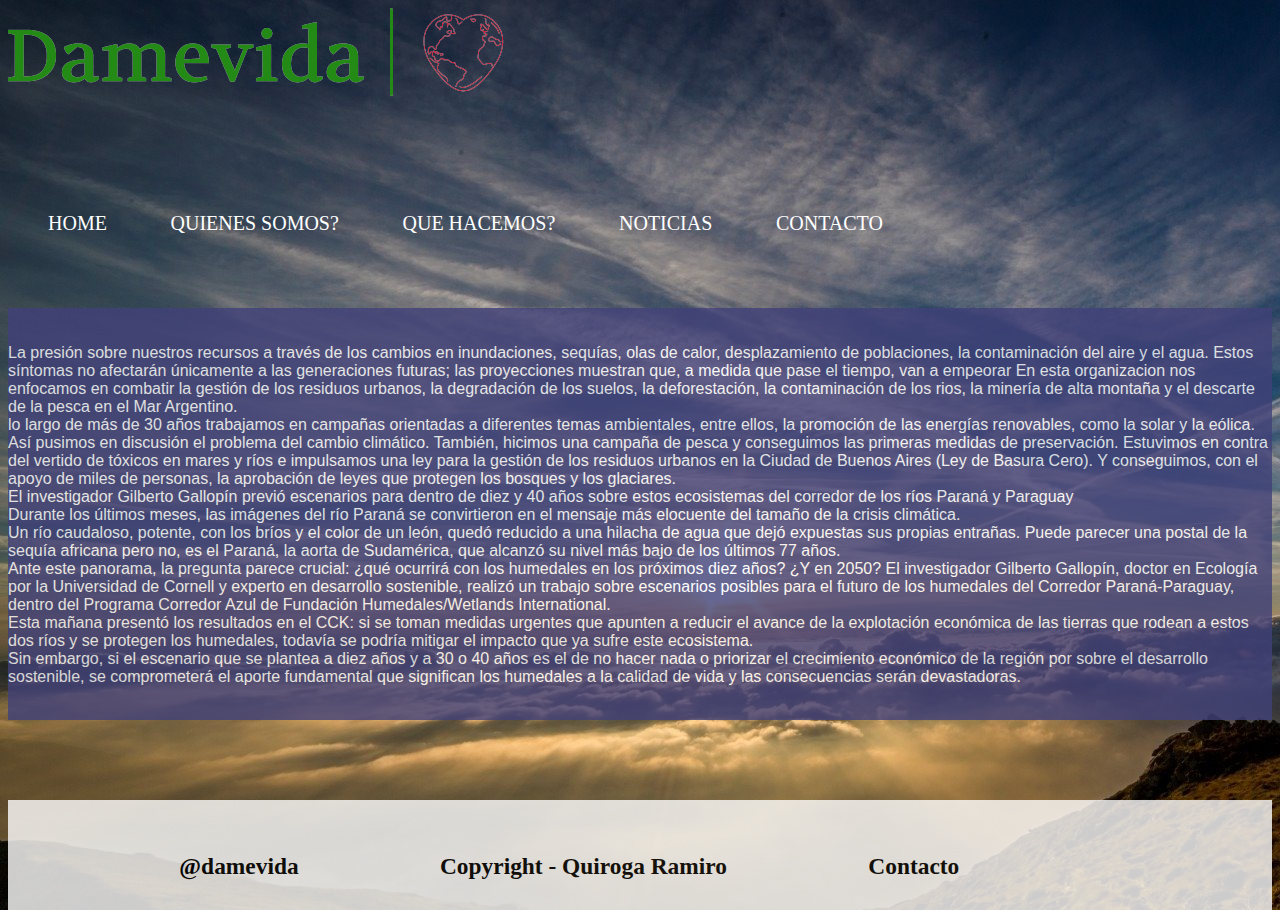
<file: index.html>
<!DOCTYPE html>
<html lang="es">
<head>
	<meta charset="UTF-8">
	<meta name="viewport" content="width=device-width, initial-scale=1.0">
	<link rel="shortcut icon" href="assets/img/favicon-32x32.png">
	<title class="nombreMarca">Damevida</title>
	<link rel="stylesheet" type="text/css" href="css/estilo.css">
	<link
    rel="stylesheet"    href="https://cdnjs.cloudflare.com/ajax/libs/animate.css/4.1.1/animate.min.css" />
  	
</head>
<body class="gridContIndex">
	


	<!-- fila de logo + nav --> 
	<header class="header">
		 <div class="animate__animated animate__fadeInDown logo_small">
			<img  class="logo"  src ="imagen/damevida/logo_small.png" > 
			
			

		</div>
		<nav class="secciones">
			<ul >
				<li><a class="links" href="index.html">HOME</a></li>
				<li><a class="links" href="pages/quienessomos.html">QUIENES SOMOS?</a></li>
				<li><a class="links" href="pages/quehacemos.html">QUE HACEMOS?</a></li>
				<li><a class="links" href="pages/noticias.html">NOTICIAS</a></li>
				<li><a class="links" href="pages/contacto.html">CONTACTO</a></li>
				
			
			</ul>
			
			</nav>
			
			</header>
			
		
	
	<main>
	<!-- cierre de fila logo + nav -->
	<!-- fila de información de mi sitio -->
	
	
	<div  class="fotoPortadaHome">
		
		
		
	</div >
	<div class="parrafo"> 
		
		<article class="noticias" >
			<p> <span> La presión sobre nuestros recursos a través de los cambios en inundaciones, sequías, olas de calor, desplazamiento de poblaciones, la contaminación del aire y el agua. Estos síntomas no afectarán únicamente a las generaciones futuras; las proyecciones muestran que, a medida que pase el tiempo, van a empeorar
			 En esta organizacion nos enfocamos en combatir la gestión de los residuos urbanos, la degradación de los suelos, la deforestación, la contaminación de los rios, la minería de alta montaña y el descarte de la pesca en el Mar Argentino. </span> <br>

			
		
			<span> lo largo de más de 30 años trabajamos en campañas orientadas a diferentes temas ambientales, entre ellos, la promoción de las energías renovables, como la solar y la eólica. Así pusimos en discusión el problema del cambio climático. También, hicimos una campaña de pesca y conseguimos las primeras medidas de preservación. Estuvimos en contra del vertido de tóxicos en mares y ríos e impulsamos una ley para la gestión de los residuos urbanos en la Ciudad de Buenos Aires (Ley de Basura Cero). Y conseguimos, con el apoyo de miles de personas, la aprobación de leyes que protegen los bosques y los glaciares. <br>
			</span>
		<span> El investigador Gilberto Gallopín previó escenarios para dentro de diez y 40 años sobre estos ecosistemas del corredor de los ríos Paraná y Paraguay <br>
			Durante los últimos meses, las imágenes del río Paraná se convirtieron en el mensaje más elocuente del tamaño de la crisis climática.<br> Un río caudaloso, potente, con los bríos y el color de un león, quedó reducido a una hilacha de agua que dejó expuestas sus propias entrañas. Puede parecer una postal de la sequía africana pero no, es el Paraná, la aorta de Sudamérica, que alcanzó su nivel más bajo de los últimos 77 años.<br> Ante este panorama, la pregunta parece crucial: ¿qué ocurrirá con los humedales en los próximos diez años? ¿Y en 2050? El investigador Gilberto Gallopín, doctor en Ecología por la Universidad de Cornell y experto en desarrollo sostenible, realizó un trabajo sobre escenarios posibles para el futuro de los humedales del Corredor Paraná-Paraguay, dentro del Programa Corredor Azul de Fundación Humedales/Wetlands International.<br>
			Esta mañana presentó los resultados en el CCK: si se toman medidas urgentes que apunten a reducir el avance de la explotación económica de las tierras que rodean a estos dos ríos y se protegen los humedales, todavía se podría mitigar el impacto que ya sufre este ecosistema.<br> Sin embargo, si el escenario que se plantea a diez años y a 30 o 40 años es el de no hacer nada o priorizar el crecimiento económico de la región por sobre el desarrollo sostenible, se comprometerá el aporte fundamental que significan los humedales a la calidad de vida y las consecuencias serán devastadoras.<br>
			
			<br>
			
		</article>
			
	</div>
	
	
	</main>
	</body>
	<!-- inicio de footer --> 
	<footer class="footer" id="footer" >
		


		<section class="sectionfooter">
		<h3 class="damefooter"> @damevida</h3>
				
			
		<h3 class="copy">   Copyright - Quiroga Ramiro	 </h3>	
		
		<h3 class="footercont"><a class="footerContacto" href="pages/contacto.html">Contacto</a><h3>

		
	
		
		
		</section>

	</footer>

</html>
</file>
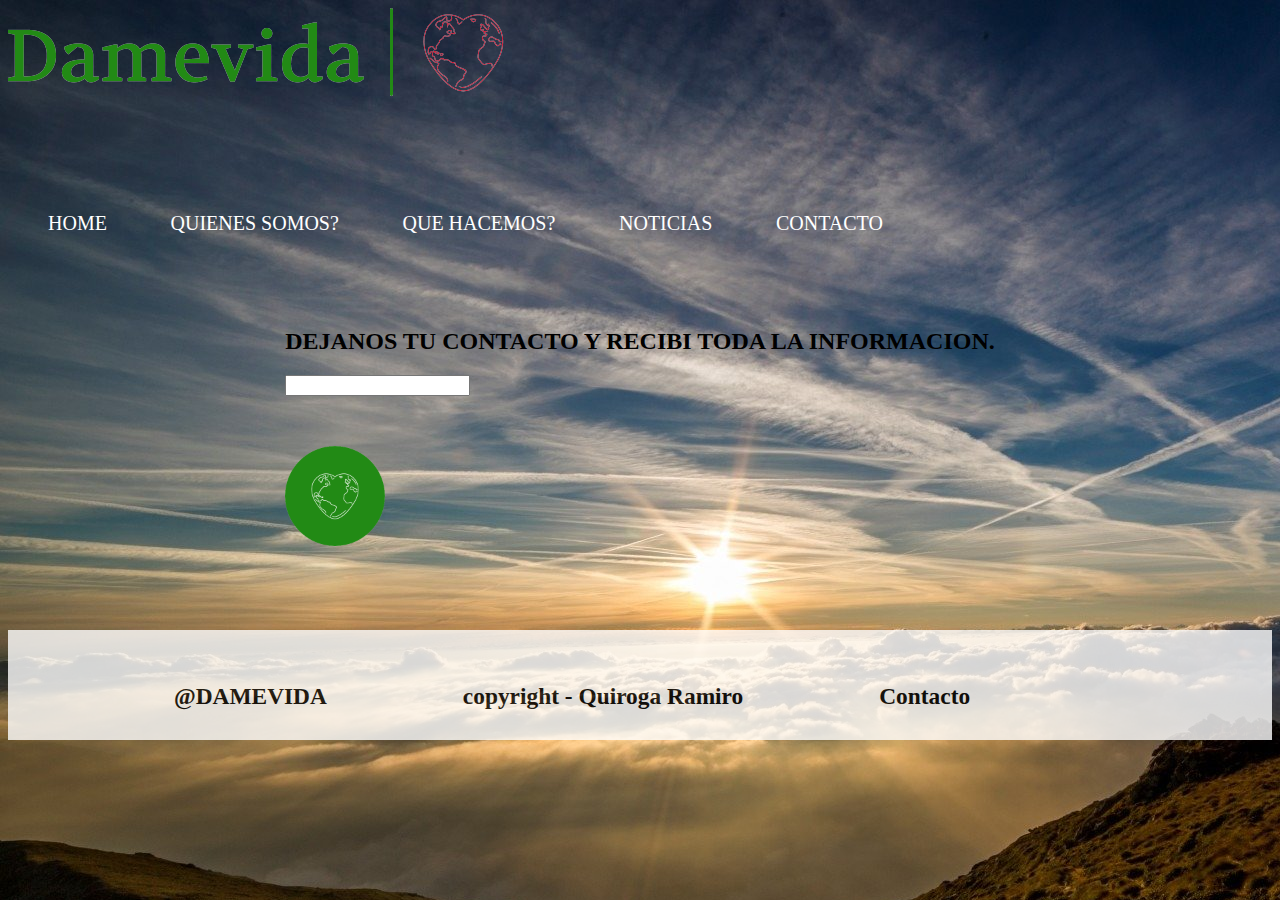
<file: pages/contacto.html>
<!DOCTYPE html>
<html lang="es">
<head>
	<meta charset="UTF-8">
	<meta name="viewport" content="width=device-width, initial-scale=1.0">
	<link rel="shortcut icon" href="assets/img/favicon-32x32.png">
	<link
    rel="stylesheet"    href="https://cdnjs.cloudflare.com/ajax/libs/animate.css/4.1.1/animate.min.css" />
	<link rel="stylesheet" type="text/css" href="../css/estilo.css">
	<title>Damevida</title>
</head>
<body>

	<!-- fila de logo + nav --> 
	<header>
		<div class="logo_small">
			<img  class="animate__animated animate__wobble logo"  src ="../imagen/damevida/logo_small.png">
			
			
</div>
		<nav>
			<ul>
				<li><a class="links" href="../index.html">HOME</a></li>
				<li><a class="links" href="quienessomos.html">QUIENES SOMOS?</a></li>
				<li><a class="links" href="quehacemos.html">QUE HACEMOS?</a></li>
				<li><a class="links" href="noticias.html">NOTICIAS</a></li>
				<li><a class="links" href="contacto.html">CONTACTO</a></li>
				
				
			
			</ul>
			
		</nav>
	</header>
	
	<main class="maincontacto">
	<!-- cierre de fila logo + nav -->
	<!-- fila de información de mi sitio -->
	<section>

		<h2 class="titulo contacto">DEJANOS TU CONTACTO Y RECIBI TODA LA INFORMACION.</h2>
		<form>
			
			<input class="formulario" type="hotmail" name="direccion de mail">
		</form>
		<img class="imagencontacto" src="../imagen/damevida/logo_small_icon_only_inverted.png">
		
	</section>
	
	</main>
	
	<!-- inicio de footer -->
	<footer class="footer" id="footer" >
		


		<section class="footer">
		<h3>@DAMEVIDA</h3>		
			
		<h3>copyright - Quiroga Ramiro	 </h3>	
		
		<h3><a class="footerContacto" href="pages/contacto.html">Contacto</a><h3>

		
	
		</ul>
		
		</section>

	</footer>
</body>

</html>
</file>
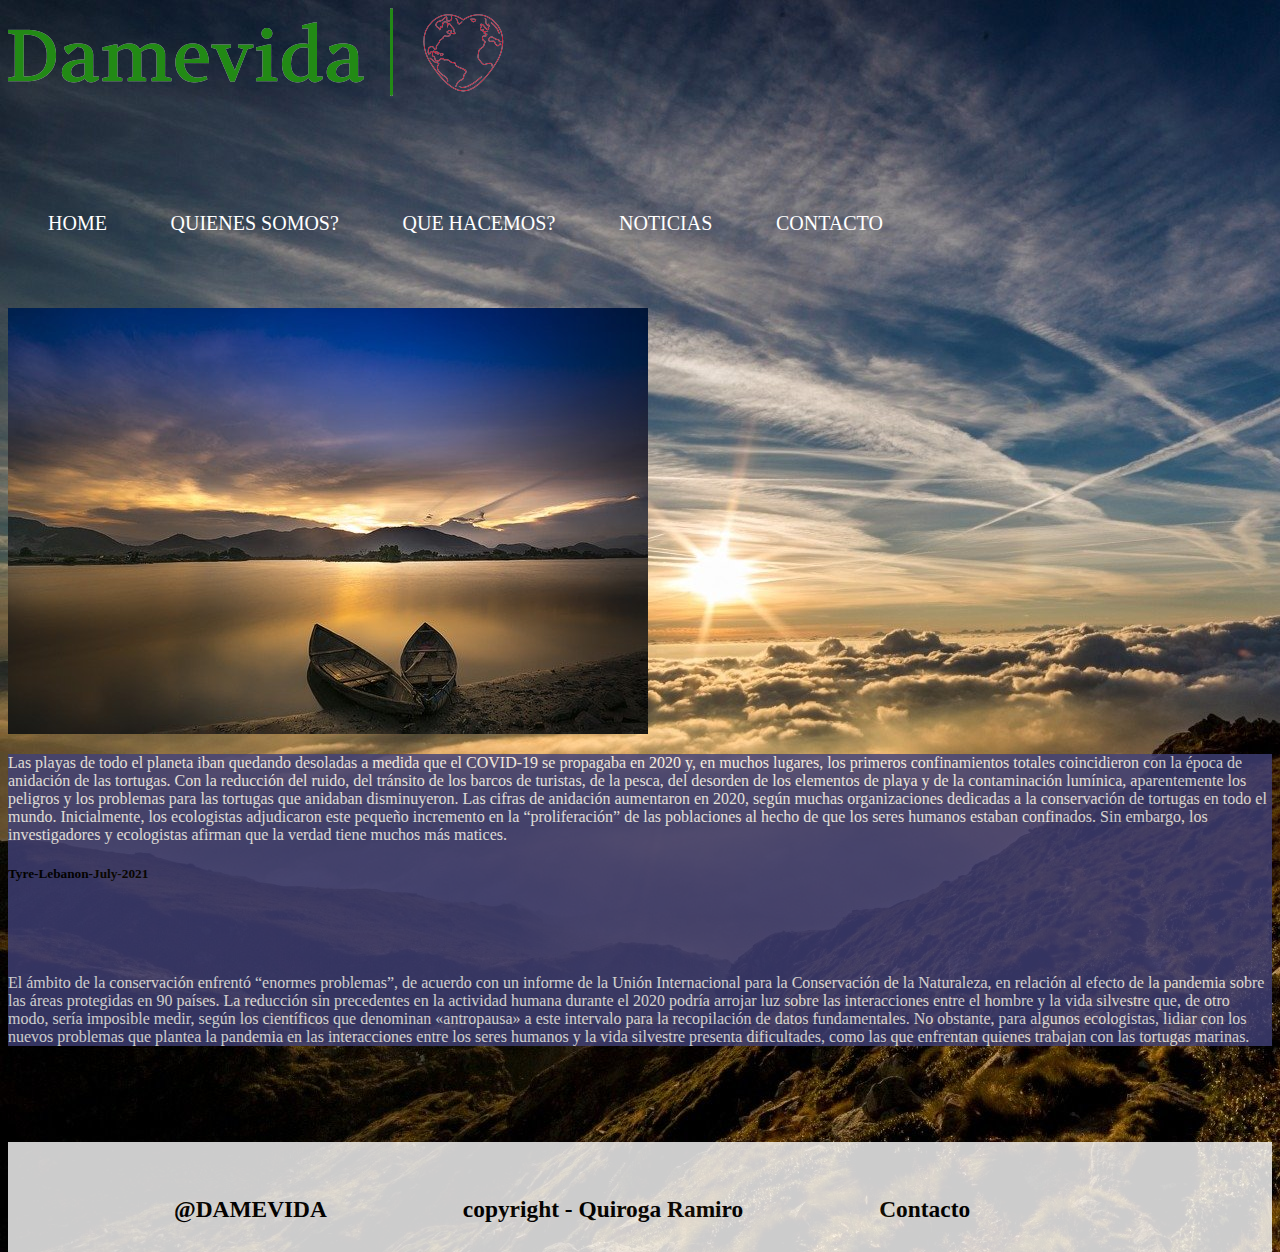
<file: pages/noticias.html>
<!DOCTYPE html>
<html lang="es">
<head>
	<meta charset="UTF-8">
	<meta name="viewport" content="width=device-width, initial-scale=1.0">
	<link rel="shortcut icon" href="assets/img/favicon-32x32.png">
	<link
    rel="stylesheet"    href="https://cdnjs.cloudflare.com/ajax/libs/animate.css/4.1.1/animate.min.css" />
	<link rel="stylesheet" type="text/css" href="../css/estilo.css">
	<title>Damevida</title>
</head>
<body>
	<!-- fila de logo + nav --> 
	<header>
		 
			<div class="logo_small">
			<img  class="animate__animated animate__wobble logo"  src ="../imagen/damevida/logo_small.png">
			
			
</div>
			

		<nav>
			<ul>
				<li><a class="links" href="../index.html">HOME</a></li>
				<li><a class="links" href="quienessomos.html">QUIENES SOMOS?</a></li>
				<li><a class="links" href="quehacemos.html">QUE HACEMOS?</a></li>
				<li><a class="links" href="noticias.html">NOTICIAS</a></li>
				<li><a class="links" href="contacto.html">CONTACTO</a></li>
				
			
			</ul>
			
		</nav>
	</header>
	<main>
	<!-- cierre de fila logo + nav -->
	<!-- fila de información de mi sitio -->
	<section>
		<div class="imagenNoticias">
		<img  class="imagennoti" height="" src="../imagen/damevida/boats-3051610_640.jpg">
		</div>
		<article id="noticia">
			<div class="parrafonoticias">
			<p> Las playas de todo el planeta iban quedando desoladas a medida que el COVID-19 se propagaba en 2020 y, en muchos lugares, los primeros confinamientos totales coincidieron con la época de anidación de las tortugas. Con la reducción del ruido, del tránsito de los barcos de turistas, de la pesca, del desorden de los elementos de playa y de la contaminación lumínica, aparentemente los peligros y los problemas para las tortugas que anidaban disminuyeron.

Las cifras de anidación aumentaron en 2020, según muchas organizaciones dedicadas a la conservación de tortugas en todo el mundo. Inicialmente, los ecologistas adjudicaron este pequeño incremento en la “proliferación” de las poblaciones al hecho de que los seres humanos estaban confinados. Sin embargo, los investigadores y ecologistas afirman que la verdad tiene muchos más matices.</p>



<h5>Tyre-Lebanon-July-2021 </h5> <br><br><br>

<p>El ámbito de la conservación enfrentó “enormes problemas”, de acuerdo con un informe de la Unión Internacional para la Conservación de la Naturaleza, en relación al efecto de la pandemia sobre las áreas protegidas en 90 países. La reducción sin precedentes en la actividad humana durante el 2020 podría arrojar luz sobre las interacciones entre el hombre y la vida silvestre que, de otro modo, sería imposible medir, según los científicos que denominan «antropausa» a este intervalo para la recopilación de datos fundamentales.

No obstante, para algunos ecologistas, lidiar con los nuevos problemas que plantea la pandemia en las interacciones entre los seres humanos y la vida silvestre presenta dificultades, como las que enfrentan quienes trabajan con las tortugas marinas.
			 </p>
			 <div>

</div>


			
		
			
		</article>
	</section>
	</main>
	
	<!-- inicio de footer --> 
	<footer class="footer" id="footer" >
		


		<section class="footer">
		<h3> @DAMEVIDA </h3>

		 		
			
		<h3 class="copy">copyright - Quiroga Ramiro	 </h3>	
		
		<h3><a class="footerContacto" href="pages/contacto.html">Contacto</a><h3>

		
	
		</ul>
		
		</section>

	</footer>
</body>

</html>
</file>
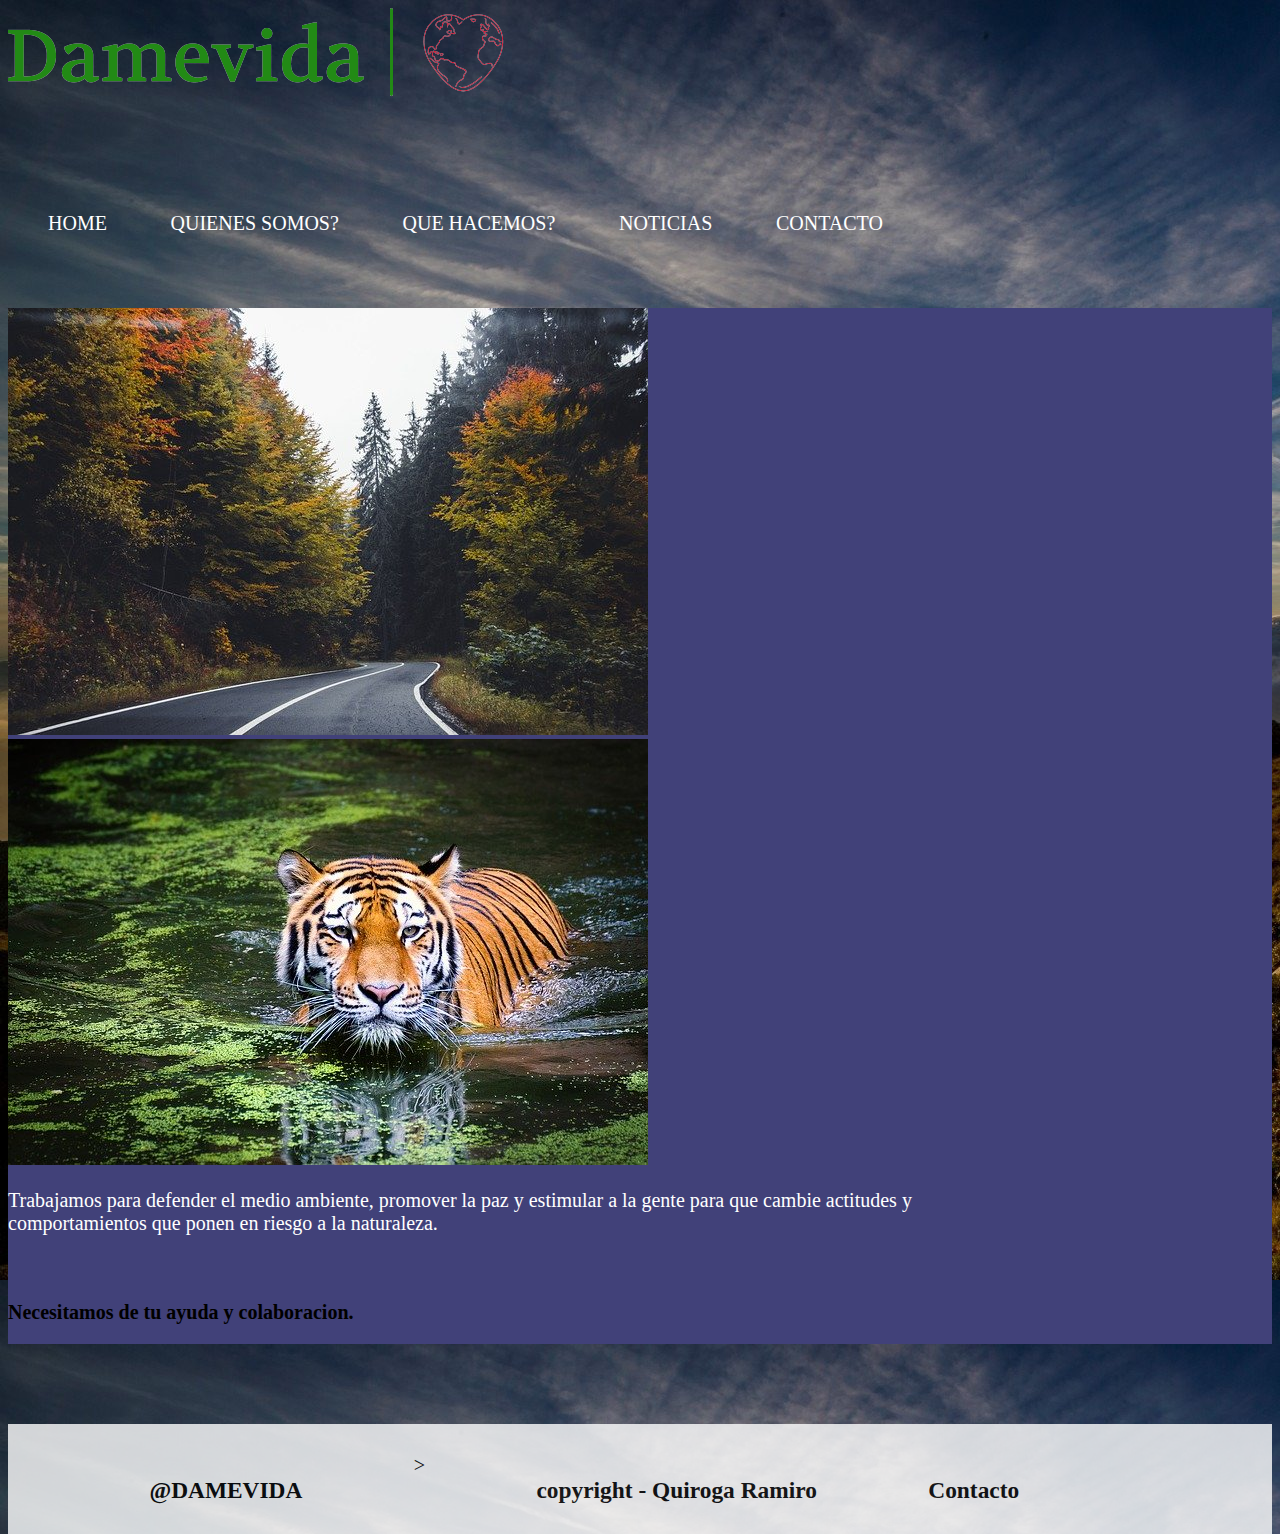
<file: pages/quehacemos.html>
<!DOCTYPE html>
<html lang="es">
<head>
	<meta charset="UTF-8">
	<meta name="viewport" content="width=device-width, initial-scale=1.0">
	<link rel="shortcut icon" href="assets/img/favicon-32x32.png">
	<link
    rel="stylesheet"    href="https://cdnjs.cloudflare.com/ajax/libs/animate.css/4.1.1/animate.min.css" />
	<link rel="stylesheet" type="text/css" href="../css/estilo.css">
	<title>Damevida</title>
</head>
<body>
	<!-- fila de logo + nav --> 
	<header>
		 
			<div class="logo_small">
			<img  class="animate__animated animate__wobble logo"  src ="../imagen/damevida/logo_small.png">
			
			
</div>
			

		<nav>
			<ul>
				<li><a class="links" href="../index.html">HOME</a></li>
				<li><a class="links" href="quienessomos.html">QUIENES SOMOS?</a></li>
				<li><a class="links" href="quehacemos.html">QUE HACEMOS?</a></li>
				<li><a class="links" href="noticias.html">NOTICIAS</a></li>
				<li><a class="links" href="contacto.html">CONTACTO</a></li>
				
			
			</ul>
			
		</nav>
	</header>
	<main>
	<!-- cierre de fila logo + nav -->
	<!-- fila de información de mi sitio -->
	<section class="quehacemosbody">
		<div class="imagenquehacemos">

		<img class="imagenquehacemos" src="../imagen/damevida/road-g54b3a41b2_640.jpg">
		<img class="imagenquehacemos" src="../imagen/damevida/tiger-2535888_640.jpg" >
		
		</div>
		
		<article id="noticiasquehacemos">
			<p class="quehacemosp"> Trabajamos para defender el medio ambiente, promover la paz y estimular a la gente para que cambie actitudes y comportamientos que ponen en riesgo a la naturaleza.
			
                 <br><br><br>
				</p>
			
			 <h3 class="quehacemosp"> Necesitamos de tu ayuda y colaboracion.</h3> 

			
		</article>
	</section>
	</main>

	
	<!-- inicio de footer --> 
	<footer class="footer" id="footer" >
		


		<section class="footer">
		<h3> @DAMEVIDA </h3>>
				
			
		<h3 class="copy">copyright - Quiroga Ramiro	 </h3>	
		
		<h3><a class="footerContacto" href="pages/contacto.html">Contacto</a><h3>

		
	
		</ul>
		
		</section>

	</footer>
</body>

</html>
</file>
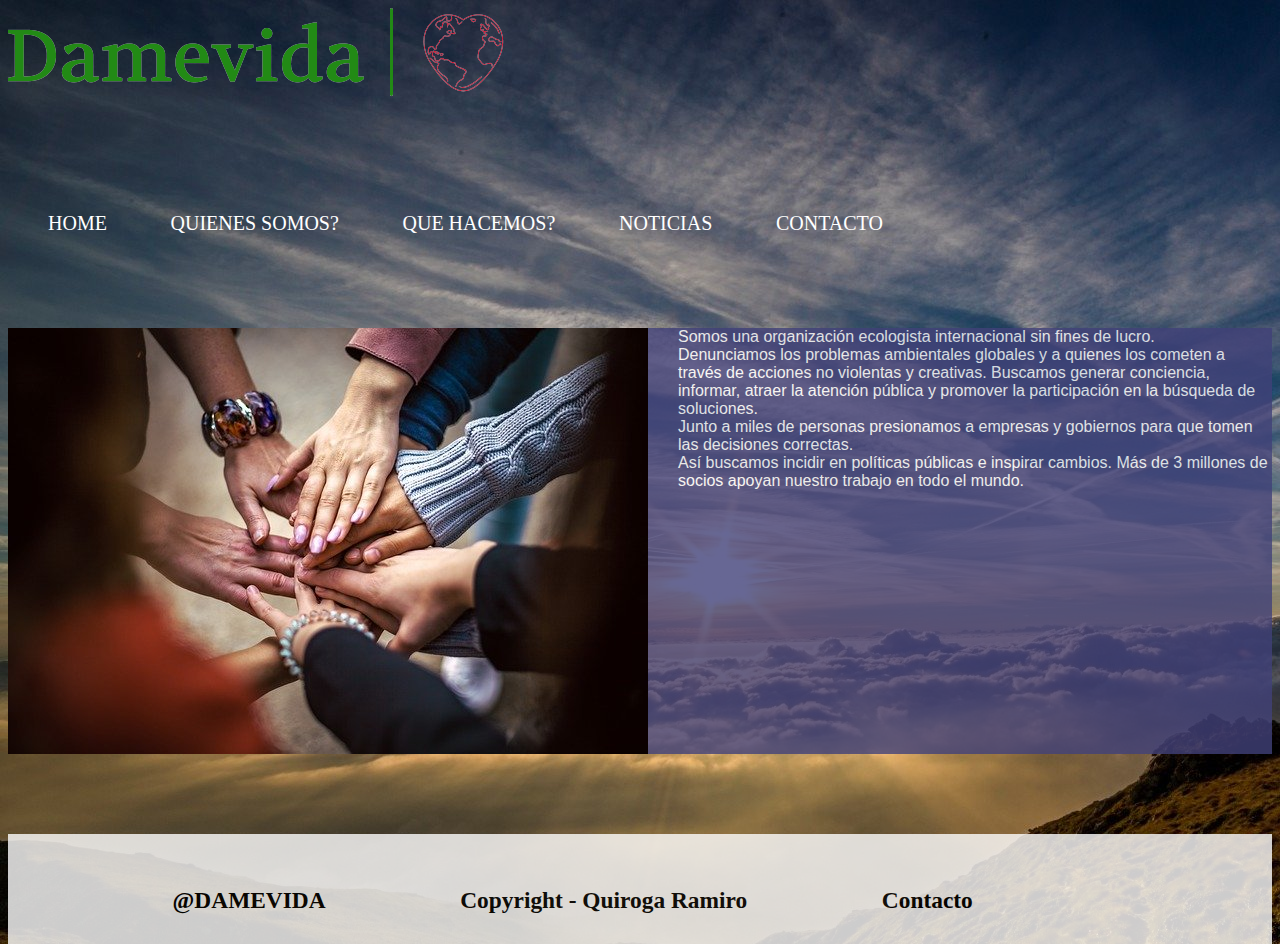
<file: pages/quienessomos.html>
<!DOCTYPE html>
<html lang="es">
<head>
	<meta charset="UTF-8">
	<meta name="viewport" content="width=device-width, initial-scale=1.0">
	<link rel="shortcut icon" href="assets/img/favicon-32x32.png">
	<link
    rel="stylesheet"    href="https://cdnjs.cloudflare.com/ajax/libs/animate.css/4.1.1/animate.min.css" />
	<link rel="stylesheet" type="text/css" href="../css/estilo.css">
	<title>Damevida</title>
</head>
<body>
	<!-- fila de logo + nav --> 
	<header>
		 
			<div class="animate__animated animate__fadeInDown logo_small">
			<img  class="logo"  src ="../imagen/damevida/logo_small.png">
			
			
</div>
			

		<nav class="secciones">
			<ul>
				<li><a class="links" href="../index.html">HOME</a></li>
				<li><a class="links" href="quienessomos.html">QUIENES SOMOS?</a></li>
				<li><a class="links" href="quehacemos.html">QUE HACEMOS?</a></li>
				<li><a class="links" href="noticias.html">NOTICIAS</a></li>
				<li><a class="links" href="contacto.html">CONTACTO</a></li>
				
			
			</ul>
			
		</nav>
	</header>
	<!-- cierre de fila logo + nav -->
	<!-- fila de información de mi sitio -->
	<section>
		<article class="noticias">
			<div class="quienesSomos">

		 <img class="imagenQuienes" src="../imagen/damevida/team-gbc5cc0256_640.jpg">
		<p class="somosparrafo"> Somos una organización ecologista internacional sin fines de lucro.<br>

Denunciamos los problemas ambientales globales y a quienes los cometen a través de acciones no violentas y creativas. Buscamos generar conciencia, informar, atraer la atención pública y promover la participación en la búsqueda de soluciones.<br>

Junto a miles de personas presionamos a empresas y gobiernos para que tomen las decisiones correctas.<br>Así buscamos incidir en políticas públicas e inspirar cambios. Más de 3 millones de socios apoyan nuestro trabajo en todo el mundo.</p>
	</div></article></section>
	
	<!-- inicio de footer -->
	<footer class="footer" id="footer" >
		


		<section class="footer">
			<h3>@DAMEVIDA</h3>
		
				
			
		<h3 class="copy">Copyright - Quiroga Ramiro	 </h3>	
		
		<h3><a class="footerContacto" href="pages/contacto.html">Contacto</a><h3>

		
	
		
		
		</section>

	</footer>
</body>

</html>
</file>
<file: css/estilo.css>
html  {
	background-image: 
	url(../imagen/damevida/mountains-190055.jpg);

	width: 100%;
	height: 100%;
	

}
/* comienzo header con grid  desktop */


  @media only screen and (min-width: 1024px)   {
	
 
header {
	
	height: 300px;
	display: grid;
	grid-template-areas: " logo logo logo" 
	"nav nav nav  ";

}
 .logo_small {
	 grid-area: logo;
	 height: 100px;
	 width: 300px;
	 margin-right: 50px;
 }
 ul {
	 grid-area: nav;
	 display: flex;
	 justify-content:space-between; 
	 
	 margin-top: 50px;
	 width: 100%;
	 font-size: 20px;
	 background-color: whie;
	 }
	 .links {
		 color: white;
	 }


	 
 

 /* comienzo grid main */
 
 main {
	
	 display: grid;
	 grid-template-areas: "img img texto texto"
	 "img img texto texto";
 }

 .img {
	 grid: img;
	 margin-top: 30px;
	 margin-bottom: 150px;
	 
 }
 .parrafo {
	 background-color: rgb(65, 65, 121);
	 fill-opacity: initial	;
	 opacity: 0.8;
 }

 
p {
	color: white;
}
 .noticias {
	 grid-area: texto;
	 
	 flex-direction: column;
	
	
	 margin-top: 10px;
	 padding-top:10px ;
	 display: flex;
	 
	 flex-wrap: none;
	 font-family: Verdana, Geneva, Tahoma, sans-serif;
	 
 }
 
 
 

/* flex*/
a{
	text-decoration: none;
	color: black;
	
	
	}
	li {
		list-style: none;
		
	}
/* quienes somos body*/
.quienesSomos {
	display: flex;
	columns: 2;
}
.somosparrafo {
	padding-left: 30px;
	display: flex
	;vertical-align: initial;
	 background-color: rgb(65, 65, 121);
	 opacity: 80%;
	 padding-top: px;
	 margin-bottom: 0px;
	 margin-top: 0px;
}
/*que hacemos body */


.quehacemosbody {
	display: grid;
	grid-template-areas: "foto foto" "texto texto";
	background-color: rgb(65, 65, 121);
}
.imagenquehacemos {
	grid-area: foto;
	
	
}
.noticiasquehacemos {
	
	grid-area: texto;
	font-size: 50px;
	background-color: rgb(65, 65, 121);
}
.quehacemosp {
	font-size: 20px;
	
	
	
}
.tituloayuda {
	font-size: 30px;
	color: white;
}

/*NOTICIAS BODY¨*/


.parrafonoticias {
	background-color: rgb(65, 65, 121);
	opacity: 80%;

}

/*contacto booy*/
.maincontacto {
	display: flex;
	justify-content: center;
	
}
.imagencontacto {
	padding-right: 60px;
	padding-top: 50px;
	height: 100px;
	
	
}
.formulario {
	padding-bottom: 
}


/* comienzo footer*/
footer section {
	display: flex;
	justify-content: space-evenly ;
	
	padding: 30px 30px;

	opacity: 0.8;
	margin-top: 80px;
	font-size: 20px;
	height: 50px;
	padding-bottom: 30px;
	background-color: white;
    
width: 96%;

  }



.footer {
	display: flex;
	text-decoration: none;
	color: black;
	
	
	
}
.foteer{
	font-size: 30px;
}
 



 }
  
/*vista mobile */


@media only screen and (max-width: 480px) {

	html {
		background-image:url(../imagen/damevida/boats-3051610_1920.jpg)
		;
	}
	
 body {
	 display: grid;
	 grid-template-areas: "logo""links" "texto""footer";
 }
 .logo {
	 grid-area: logo;
	 width: 70%;
 }
 .secciones {
	 grid-area: links;
	 display: flex;
	 justify-content: flex-start;
	 
 }
 .noticias {
	 grid-area: texto;
	 background-color: rgb(65, 65, 121);
	 opacity: 60%;
	 color: white;
 }
 .footer {
	 grid-area: footer;
 }
   .imagenquehacemos {
	   grid-area: texto;
   }

 /* comienzo header mobile index*/
	
		 li { 
			 list-style: none;
			 color: white;

		  }
		  .links{
			  color: white;
			  text-decoration: none;
		  }

		   /* comienzo main*/ 

		  /* comienzo footer*/

		  footer {
			  background-color: white;
			  opacity: 0.8;
			  display: flex;
			  justify-content: space-evenly;
			 
			  text-decoration: none;
			  
			  font-size: 10px;
		  }
		  .footerContacto {
			  color: black;
			  text-decoration: none;
			  
					  }

					  /* quienesomos mobile*/

					  .imagenQuienes {
						  height: 300px;
					  }


            /*quehacemos mobile*/
			 .imagenquehacemos {
				 height: 100%;
				 width: 100%;
			 } 
			 .nquehacemosp{
				background-color: rgb(65, 65, 121);
				opacity: 60%;
				color: white;
				
				

			 }

			 /* noticias mobile */

			 .imagennoti {
				 height: 100%;
				 width: 100%;
			 }

			 .parrafonoticias {
				 background-color: rgb(65, 65, 121); 
				 
				 
				  }

				  /*contacto mobile */
				  .formulario {
					  display: flex;
					  justify-content: center;
				  }
					  .imagencontacto {
						  padding-left: 80px;
						  margin-top: 30px;
						  margin-bottom: 30px;
					  }
 /* comienzo footer*/

 





 }
</file>
